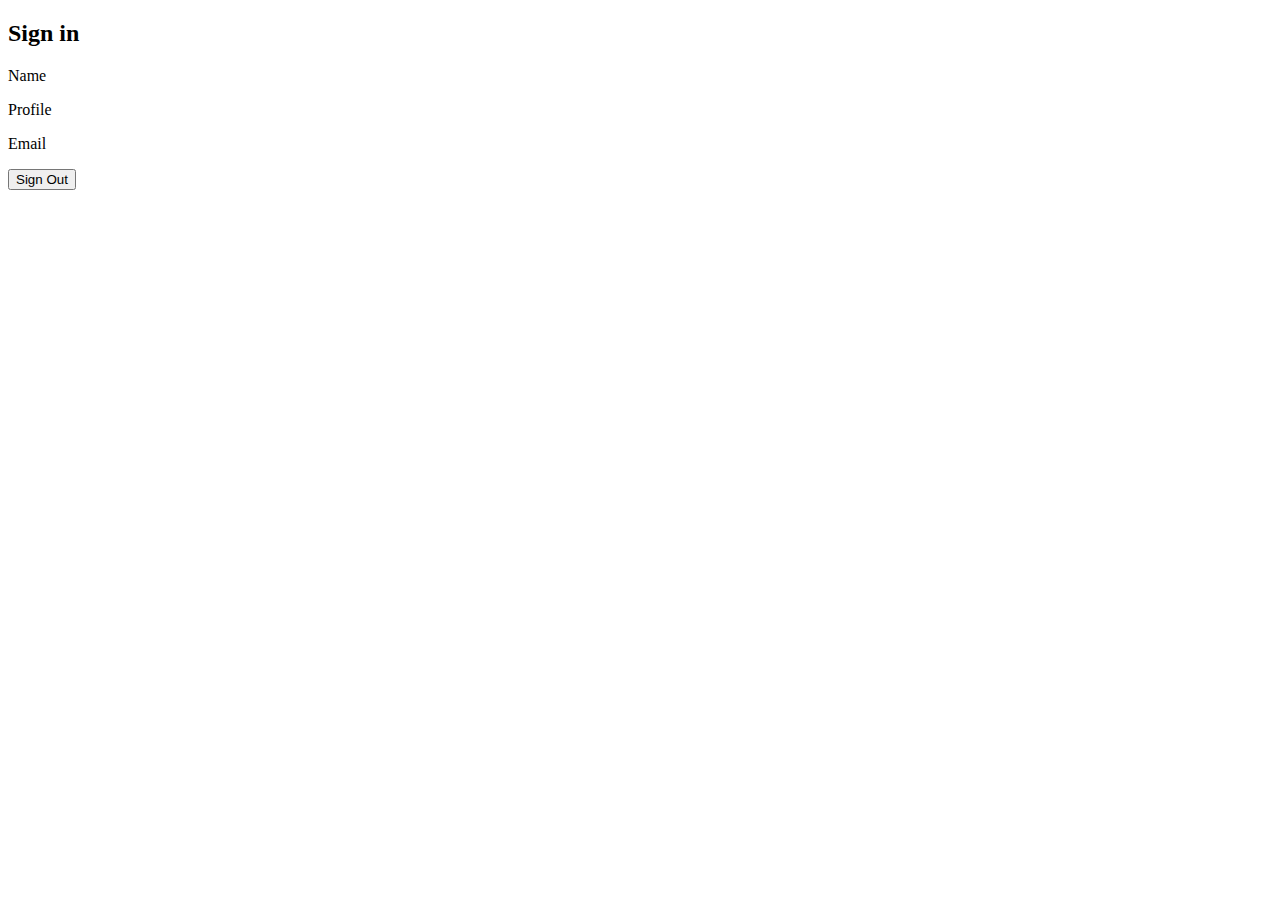
<file: index.html>
<!DOCTYPE html>
<html lang="en">
<head>
    <meta charset="UTF-8">
    <meta http-equiv="X-UA-Compatible" content="IE=edge">
    <meta name="viewport" content="width=device-width, initial-scale=1.0">
    <link rel="stylesheet" href="https://cdn.jsdelivr.net/npm/bootstrap@5.1.3/dist/css/bootstrap.min.css" integrity="sha384-1BmE4kWBq78iYhFldvKuhfTAU6auU8tT94WrHftjDbrCEXSU1oBoqyl2QvZ6jIW3" crossorigin="anonymous">
    <meta name="google-signin-client_id" content="314597181776-fb9r3qb06td5e74hs745a4nmde24teu8.apps.googleusercontent.com">
    <link rel="stylesheet" href="index.css">
    <title>Login JS</title>
</head>
<body>
    <h2 class="alert alert-peimary">Sign in</h2>
    <div class="g-signin2" data-onsuccess="onSignIn"></div>
    <div class="data">
        <p>Name</p>
        <p id="name" class="alert alert-success"></p>
        <p>Profile</p>
        <p>Email</p>
        <P id="email"></P>
        <button type="button" class="btn btn-danger" onclick="signOut();">Sign Out</button>
    </div>
    <script src="index.js"></script>
    <script src="https://apis.google.com/js/platform.js" async defer></script>
    <script src="https://cdn.jsdelivr.net/npm/bootstrap@5.1.3/dist/js/bootstrap.bundle.min.js" integrity="sha384-ka7Sk0Gln4gmtz2MlQnikT1wXgYsOg+OMhuP+IlRH9sENBO0LRn5q+8nbTov4+1p" crossorigin="anonymous"></script>
    <script src="https://ajax.googleapis.com/ajax/libs/jquery/3.6.0/jquery.min.js"></script>
    
</body>
</html>
</file>
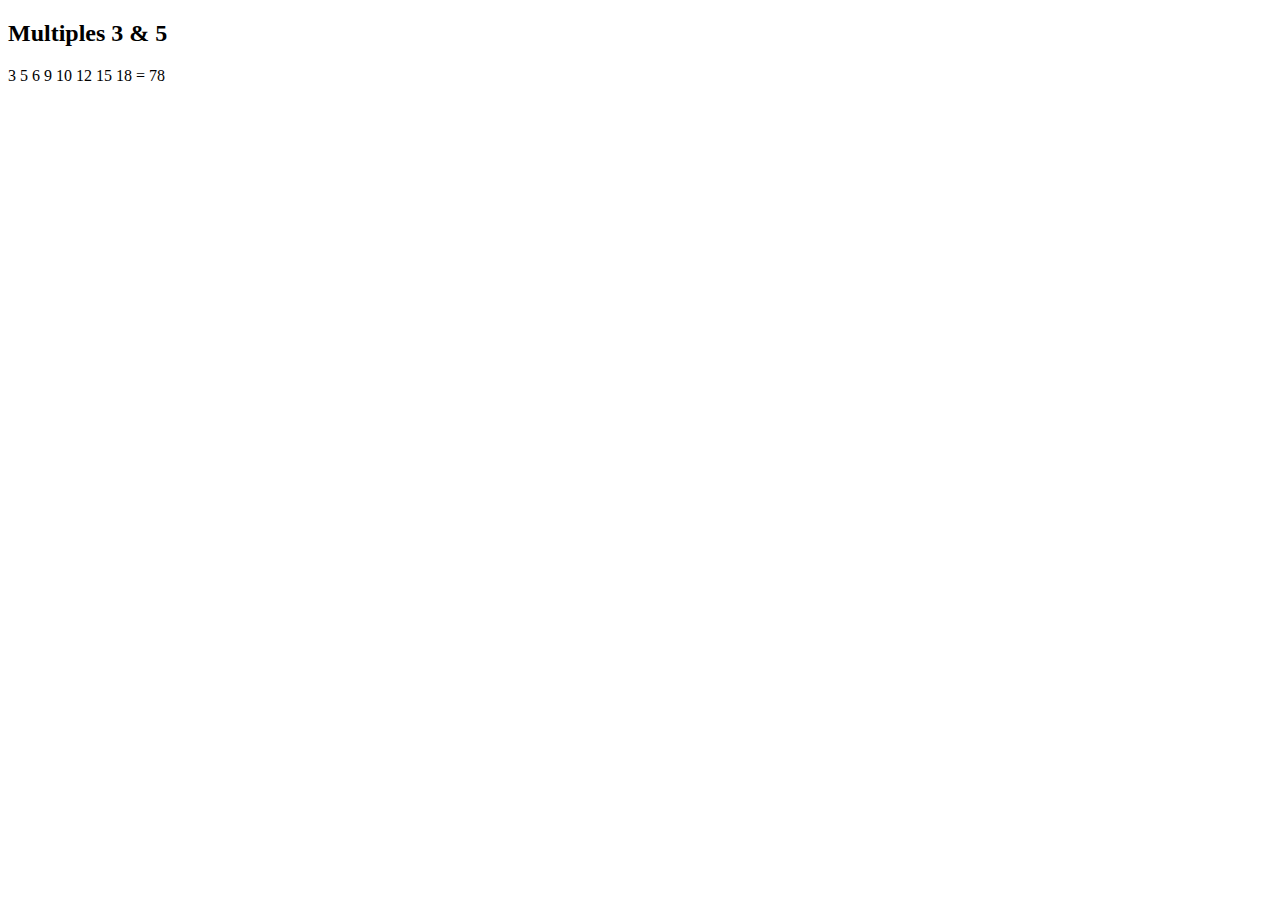
<file: 3dan5.html>
<!DOCTYPE html>
<html>
<body>

<h2>Multiples 3 & 5</h2>


<script>
function sumOfMultiples(number) {
    let sum = 0;
    for(let i=1; i<number; i++) {
        if(i % 3 === 0 || i % 5 === 0){
            document.write(i+"  ");
            sum += i;
        }
    }
    document.write(" = "+sum);
    return;
}

let number = 20;
sumOfMultiples(number);
</script>
</body>
</html>
</file>
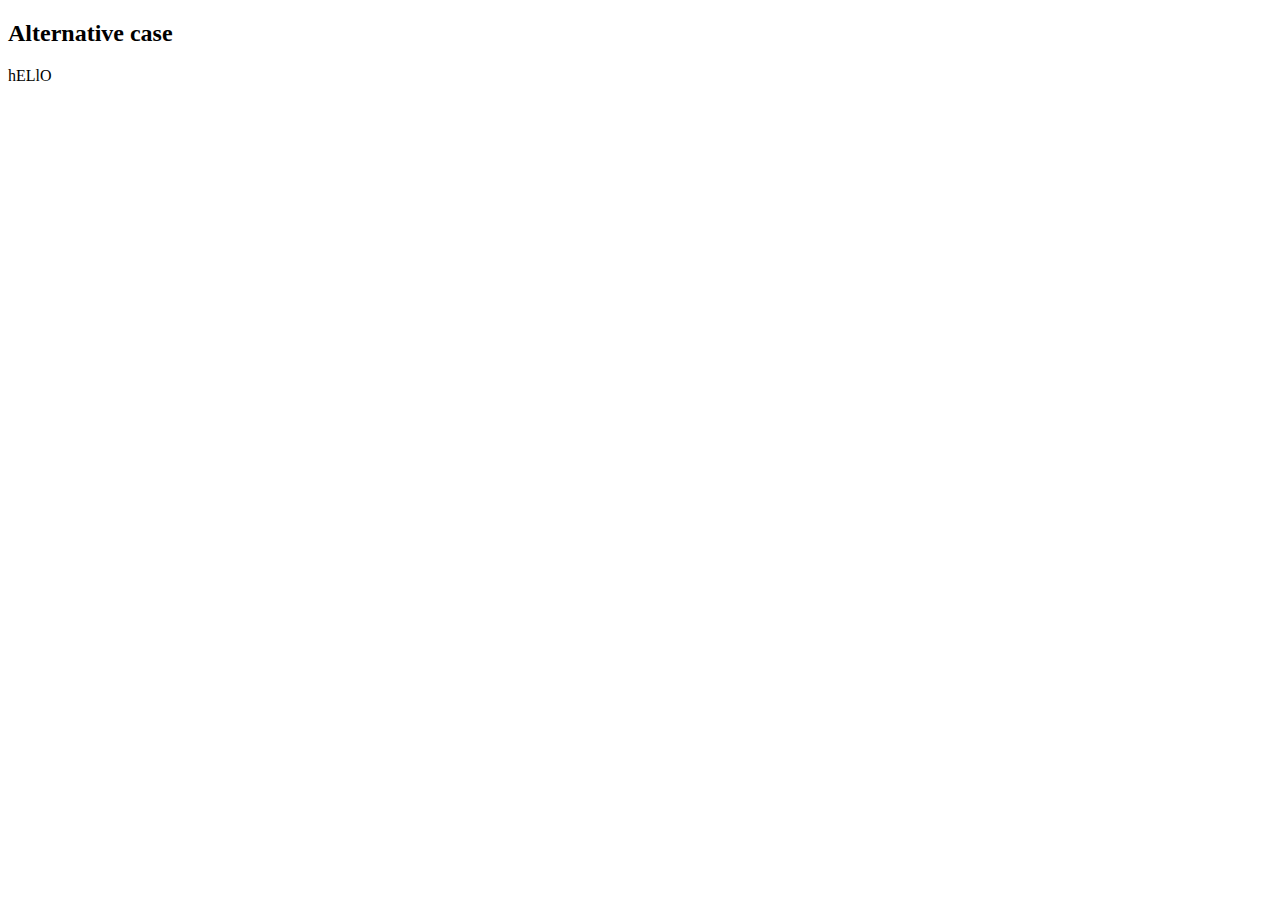
<file: alternativecase.html>
<!DOCTYPE html>
<html>
<body>

<h2>Alternative case</h2>

<p id="demo">error</p>
<script>
const str = 'HelLo';
const besar = char => char.charCodeAt(0) >= 65 && char.charCodeAt(0)<= 90;
const kecil = char => char.charCodeAt(0) >= 97 && char.charCodeAt(0) <= 122;
const flipCase = str => {
   let newStr = '';
   const margin = 32;
   for(let i = 0; i < str.length; i++){
      const curr = str[i];
      if(kecil(curr)){
         newStr += String.fromCharCode(curr.charCodeAt(0) - margin);
      }else if(besar(curr)){
         newStr += String.fromCharCode(curr.charCodeAt(0) + margin);
      }else{
         newStr += curr;
      };
   };
   return newStr;
};
document.getElementById("demo").innerHTML = flipCase(str);
</script>
</body>
</html>
</file>
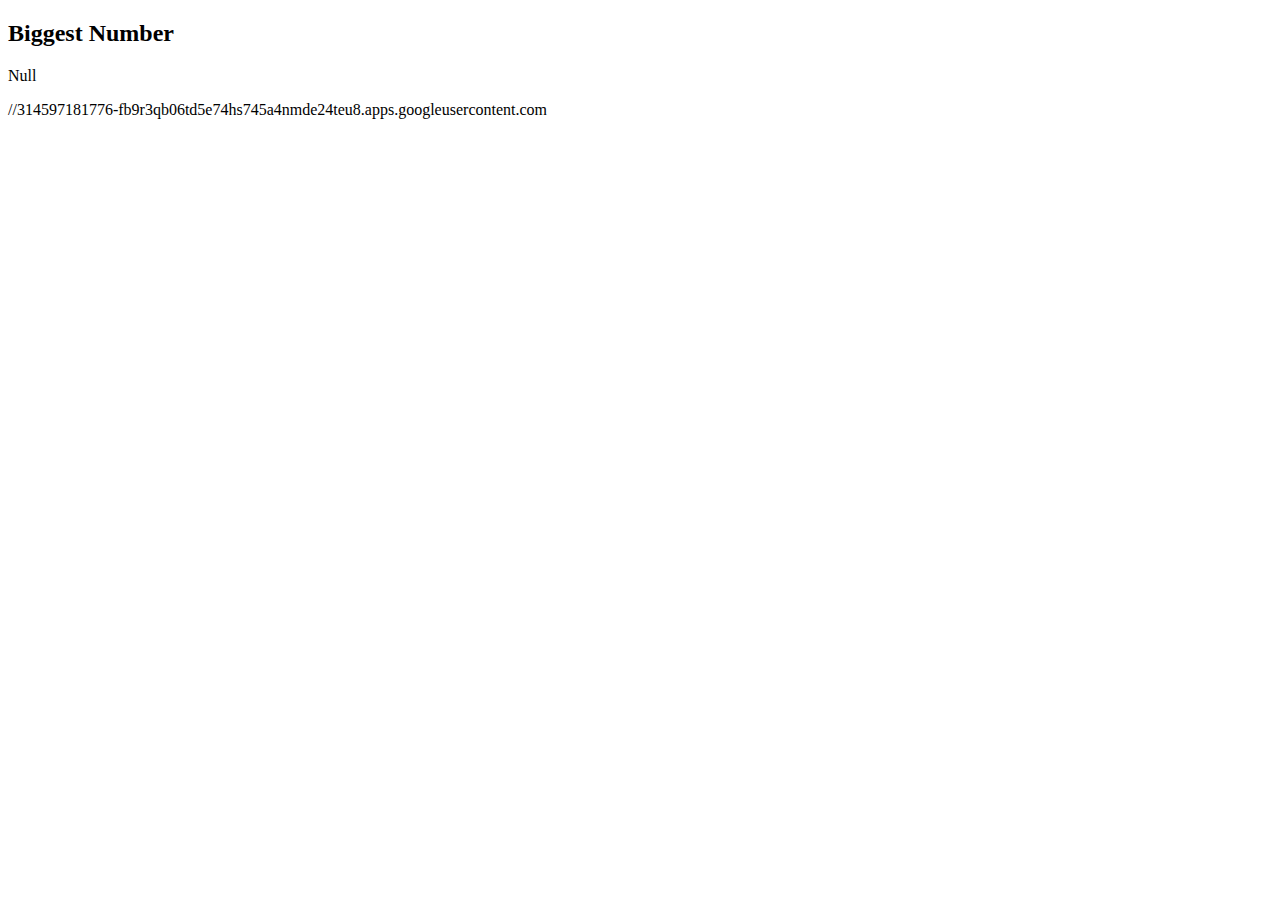
<file: Biggest Number.html>
<!DOCTYPE html>
<html>
<body>

<h2>Biggest Number</h2>

<p id="demo">error</p>
<script>
    const n = "-30";
    panjang = n.length;
    if (panjang == 3 && n.charAt(0) == "-"){
        document.getElementById("demo").innerHTML = "Null";
    }else if(panjang == 3){
        const array = n.split("");
        array.sort();
        array.reverse(); 
        const join = array.join("");
        document.getElementById("demo").innerHTML = parseInt(join);
    }
    else{
        document.getElementById("demo").innerHTML = "Null";
    }
</script>
</body>
</html> 
//314597181776-fb9r3qb06td5e74hs745a4nmde24teu8.apps.googleusercontent.com
</file>
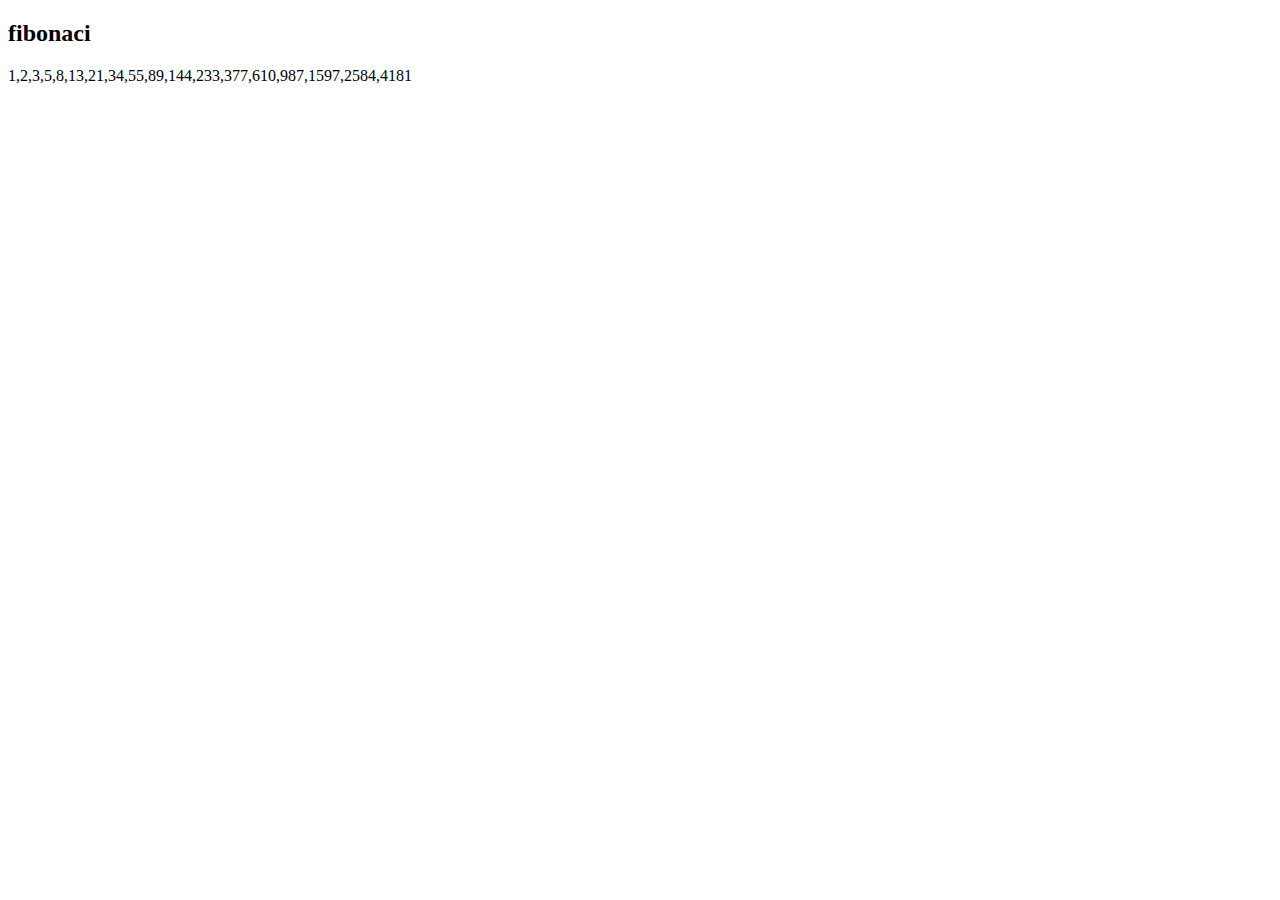
<file: fibonaci.html>
<!DOCTYPE html>
<html>
<body>

<h2>fibonaci</h2>


<script>
function fibonacci(arr) {
  
  let fib = [0, 1];
  let data = [];
  
  for(let i = 2; i <= arr; i++) {
    fib[i] = fib[i - 1] + fib[i - 2]; 
    data.push(fib[i]);
  }
  document.write(data)
  return ;
}

let arr = 19;
fibonacci(arr);
</script>
</body>
</html>
</file>
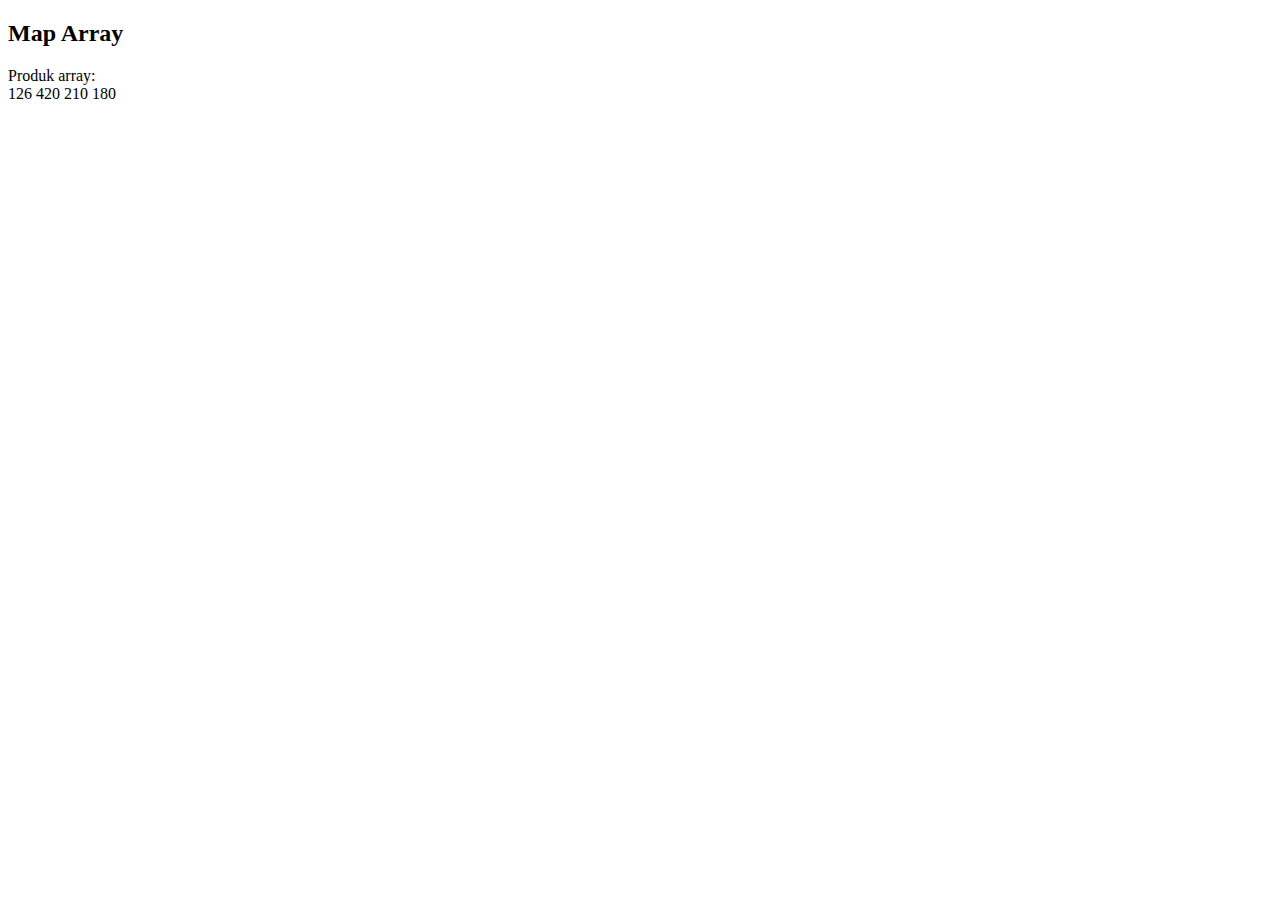
<file: maparraydata.html>
<!DOCTYPE html>
<html>
<body>

<h2>Map Array</h2>


<script>
    function productArray(arr, n)
    {
        if (n == 1) {
            document.write(0);
            return;
        }
         
        let left = new Array(n);
        let right = new Array(n);
        let prod = new Array(n);
        let i, j;
        left[0] = 1;
        right[n - 1] = 1;
        for (i = 1; i < n; i++)
            left[i] = arr[i - 1] * left[i - 1];
  
        for (j = n - 2; j >= 0; j--)
            right[j] = arr[j + 1] * right[j + 1];

        for (i = 0; i < n; i++)
            prod[i] = left[i] * right[i];
  
        for (i = 0; i < n; i++)
            document.write(prod[i] + " ");
        return;
    }
     
    let arr = [ 10, 3, 6, 7 ];
    let n = arr.length;
    document.write("Produk array:" + "</br>");
 
    productArray(arr, n);
 
</script>
</body>
</html>
</file>
<file: index.css>
.data{
    diaplay:none
}

.g-signin{
    
}
</file>
